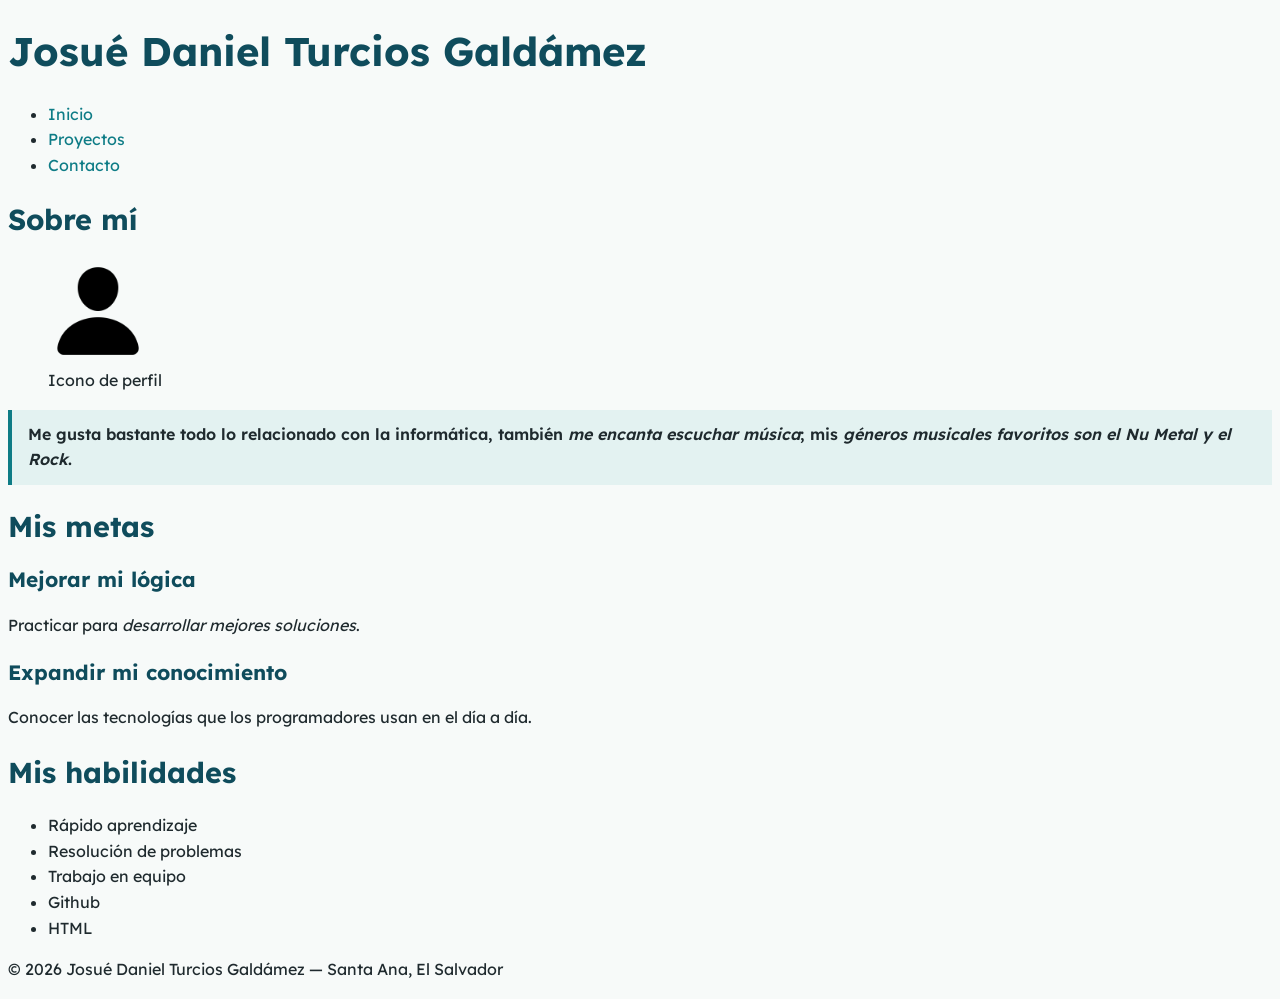
<file: index.html>
<!doctype html>
<html lang="es">
<head>
    <meta charset="UTF-8" />
    <meta name="viewport" content="width=device-width, initial-scale=1.0" />
    <title>Inicio | Josué Daniel Turcios Galdámez, Desarrollador Web</title>
    <meta name="description" content="Portafolio de Josué Daniel Turcios Galdámez, estudiante de desarrollo web full stack en Santa Ana, El Salvador. Conoce quién soy, mis metas y mis habilidades." />

    <!-- Fuentes sacadas de Google Fonts -->
    <link rel="preconnect" href="https://fonts.googleapis.com">
    <link rel="preconnect" href="https://fonts.gstatic.com" crossorigin>
    <link href="https://fonts.googleapis.com/css2?family=Lexend:wght@400;600;700&display=swap" rel="stylesheet">

    <!-- Referencia a la hoja de estilos -->
    <link rel="stylesheet" href="css/estilos.css" />

</head>

<body>
    <!-- "Header" con Mi nombre completo -->
    <header>
        <h1>Josué Daniel Turcios Galdámez</h1>
        <nav aria-label="Menú principal">
            <ul>
                <li><a href="index.html" aria-current="page">Inicio</a></li>
                <li><a href="proyectos.html">Proyectos</a></li>
                <li><a href="contacto.html">Contacto</a></li>
            </ul>
        </nav>
    </header>

    <main>
        <!-- "Section" con información sobre "Sobre mí" -->
        <section id="sobre-mi">
            <h2>Sobre mí</h2>
            <figure>
                <img src="img/perfil.jpg" alt="Icono de persona" height="100" width="100" />
                <figcaption>Icono de perfil</figcaption>
            </figure>
            <p class="destacado">
                Me gusta bastante todo lo relacionado con la informática, también
                <em>me encanta escuchar música</em>; mis <em>géneros musicales favoritos son el Nu Metal y el Rock</em>.
            </p>
        </section>

        <!-- "Section" con información sobre "Mis metas" -->
        <section id="mis-metas">
            <h2>Mis metas</h2>
            <article>
                <h3>Mejorar mi lógica</h3>
                <p>Practicar para <em>desarrollar mejores soluciones</em>.</p>
            </article>

            <article>
                <h3>Expandir mi conocimiento</h3>
                <p>Conocer las tecnologías que los programadores usan en el día a día.</p>
            </article>
        </section>

        <!-- "Section" con información sobre "Mis habilidades" -->
        <section id="habilidades">
            <h2>Mis habilidades</h2>
            <ul>
                <li>Rápido aprendizaje</li>
                <li>Resolución de problemas</li>
                <li>Trabajo en equipo</li>
                <li>Github</li>
                <li>HTML</li>
            </ul>
        </section>
    </main>

    <!-- "Footer" con información de copyright -->
    <footer>
        <p>&copy; 2026 Josué Daniel Turcios Galdámez — Santa Ana, El Salvador</p>
    </footer>
</body>
</html>
</file>
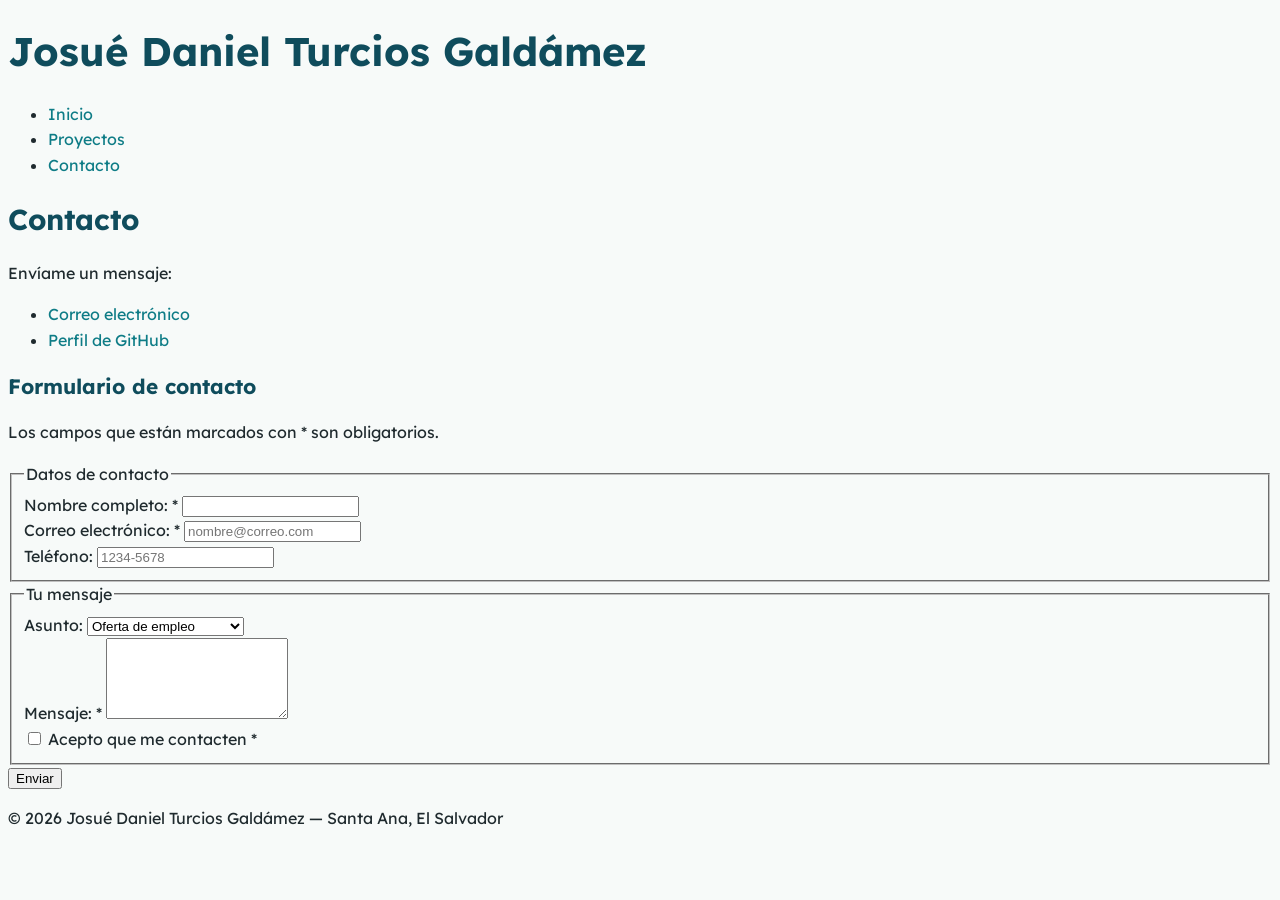
<file: contacto.html>
<!doctype html>
<html lang="es">
<head>
    <meta charset="UTF-8" />
    <meta name="viewport" content="width=device-width, initial-scale=1.0" />
    <title>Contacto | Josué Daniel Turcios Galdámez, Desarrollador Web</title>
    <meta name="description" content="Contacta a Josué Daniel Turcios Galdámez, desarrollador web full stack en Santa Ana, El Salvador. Envía tu consulta, propuesta de proyecto u oferta de empleo." />

    <!-- Fuentes sacadas de Google Fonts -->
    <link rel="preconnect" href="https://fonts.googleapis.com">
    <link rel="preconnect" href="https://fonts.gstatic.com" crossorigin>
    <link href="https://fonts.googleapis.com/css2?family=Lexend:wght@400;600;700&display=swap" rel="stylesheet">

    <!-- Referencia a la hoja de estilos -->
    <link rel="stylesheet" href="css/estilos.css" />

</head>

<body>
    <!-- "Header" con Mi nombre completo -->
    <header>
        <h1>Josué Daniel Turcios Galdámez</h1>
        <nav aria-label="Menú principal">
            <ul>
                <li><a href="index.html">Inicio</a></li>
                <li><a href="proyectos.html">Proyectos</a></li>
                <li><a href="contacto.html" aria-current="page">Contacto</a></li>
            </ul>
        </nav>
    </header>

    <main>
        <h2>Contacto</h2>
        <p>Envíame un mensaje:</p>
        <ul>
            <li>
                <a href="mailto:josuedanielturciosg@gmail.com">Correo electrónico</a>
            </li>
            <li>
                <a href="https://github.com/72dxmxnn" target="_blank" rel="noopener noreferrer"> Perfil de GitHub</a>
            </li>
        </ul>

        <h3>Formulario de contacto</h3>
        <p>Los campos que están marcados con * son obligatorios.</p>

        <form action="https://formspree.io/f/xvkabgrp" method="post">
            <!-- Marco 1: datos de la persona -->
            <fieldset>
                <legend>Datos de contacto</legend>
                <div>
                    <label for="nombre">Nombre completo: *</label>
                    <input type="text" id="nombre" name="nombre" autocomplete="name" required />
                </div>
                <div>
                    <label for="correo">Correo electrónico: *</label>
                    <input type="email" id="correo" name="correo" placeholder="nombre@correo.com" autocomplete="email" required />
                </div>
                <div>
                    <label for="telefono">Teléfono:</label>
                    <input type="tel" id="telefono" name="telefono" placeholder="1234-5678" autocomplete="tel" />
                </div>
            </fieldset>

            <!-- Marco 2: el mensaje -->
            <fieldset>
                <legend>Tu mensaje</legend>
                <div>
                    <label for="asunto">Asunto:</label>
                    <select id="asunto" name="asunto">
                        <option value="empleo">Oferta de empleo</option>
                        <option value="proyecto">Propuesta de proyecto</option>
                        <option value="otro">Otro</option>
                    </select>
                </div>
                <div>
                    <label for="mensaje">Mensaje: *</label>
                    <textarea id="mensaje" name="mensaje" rows="5" required></textarea>
                </div>
                <div>
                    <input type="checkbox" id="acepto" name="acepto" required />
                    <label for="acepto">Acepto que me contacten *</label>
                </div>
            </fieldset>

            <button type="submit">Enviar</button>
        </form>
    </main>

    <!-- "Footer" con información de copyright -->
    <footer>
        <p>&copy; 2026 Josué Daniel Turcios Galdámez — Santa Ana, El Salvador</p>
    </footer>
</body>
</html>
</file>
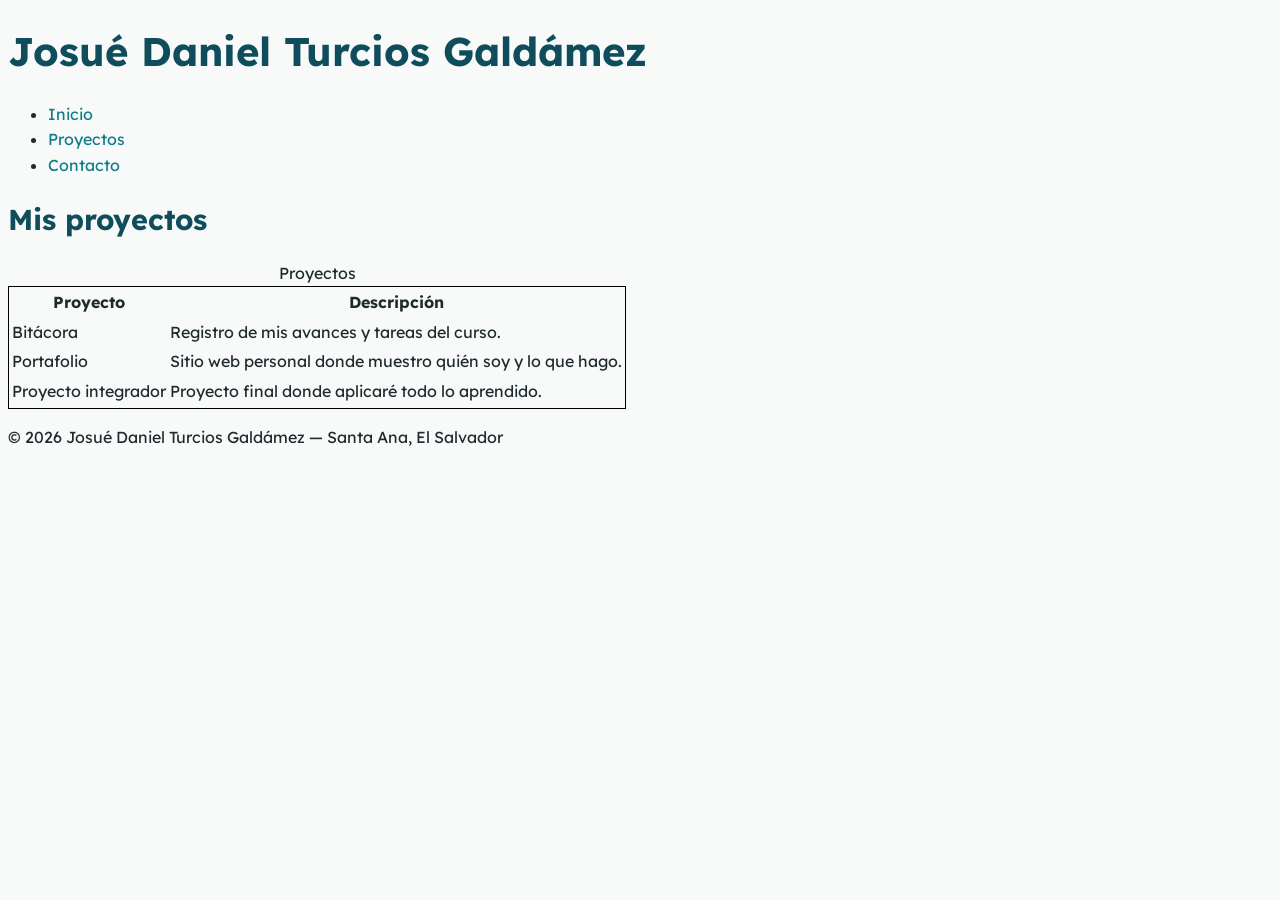
<file: proyectos.html>
<!doctype html>
<html lang="es">
<head>
    <meta charset="UTF-8" />
    <meta name="viewport" content="width=device-width, initial-scale=1.0" />
    <title>Proyectos | Josué Daniel Turcios Galdámez, Desarrollador Web</title>
    <meta name="description" content="Proyectos de Josué Daniel Turcios Galdámez en el curso de desarrollo web full stack: bitácora de avances, portafolio personal y proyecto integrador final." />

    <!-- Fuentes sacadas de Google Fonts -->
    <link rel="preconnect" href="https://fonts.googleapis.com">
    <link rel="preconnect" href="https://fonts.gstatic.com" crossorigin>
    <link href="https://fonts.googleapis.com/css2?family=Lexend:wght@400;600;700&display=swap" rel="stylesheet">

    <!-- Referencia a la hoja de estilos -->
    <link rel="stylesheet" href="css/estilos.css" />

</head>

<body>
    <!-- "Header" con Mi nombre completo -->
    <header>
        <h1>Josué Daniel Turcios Galdámez</h1>
        <nav aria-label="Menú principal">
            <ul>
                <li><a href="index.html">Inicio</a></li>
                <li><a href="proyectos.html" aria-current="page">Proyectos</a></li>
                <li><a href="contacto.html">Contacto</a></li>
            </ul>
        </nav>
    </header>

    <main>
        <h2>Mis proyectos</h2>
        <table style="border: 1px solid black">
            <caption>
                Proyectos
            </caption>
            <thead>
                <tr>
                    <th>Proyecto</th>
                    <th>Descripción</th>
                </tr>
            </thead>
            <tbody>
                <tr>
                    <td>Bitácora</td>
                    <td>Registro de mis avances y tareas del curso.</td>
                </tr>
                <tr>
                    <td>Portafolio</td>
                    <td>Sitio web personal donde muestro quién soy y lo que hago.</td>
                </tr>
                <tr>
                    <td>Proyecto integrador</td>
                    <td>Proyecto final donde aplicaré todo lo aprendido.</td>
                </tr>
            </tbody>
        </table>
    </main>

    <!-- "Footer" con información de copyright -->
    <footer>
        <p>&copy; 2026 Josué Daniel Turcios Galdámez — Santa Ana, El Salvador</p>
    </footer>
</body>
</html>
</file>
<file: css/estilos.css>
/* ===== Paleta de colores ===== */
:root {
    --fondo: #f7faf9;
    --texto: #1f2a2e;
    --primario: #0f4c5c;
    --secundario: #0e7c86;
    --acento: #e3f2f1;
}

body {
    font-family: "Lexend", sans-serif;
    font-size: 16px;
    line-height: 1.6;
    color: var(--texto);
    background-color: var(--fondo);
}

/* ===== Títulos ===== */
h1,
h2,
h3 {
    color: var(--primario);
    line-height: 1.2;
}

h1 {
    font-size: 2.5rem;
}

h2 {
    font-size: 1.8rem;
}

h3 {
    font-size: 1.3rem;
}

/* ===== Párrafos ===== */
p {
    margin-bottom: 1rem;
}

/* ===== Enlaces ===== */
a {
    color: var(--secundario);
    text-decoration: none;
}

a:hover {
    color: var(--primario);
    text-decoration: underline;
}

/* ===== Clase destacado ===== */
.destacado {
    background-color: var(--acento);
    border-left: 4px solid var(--secundario);
    padding: 0.75rem 1rem;
    font-weight: 600;
}
</file>
